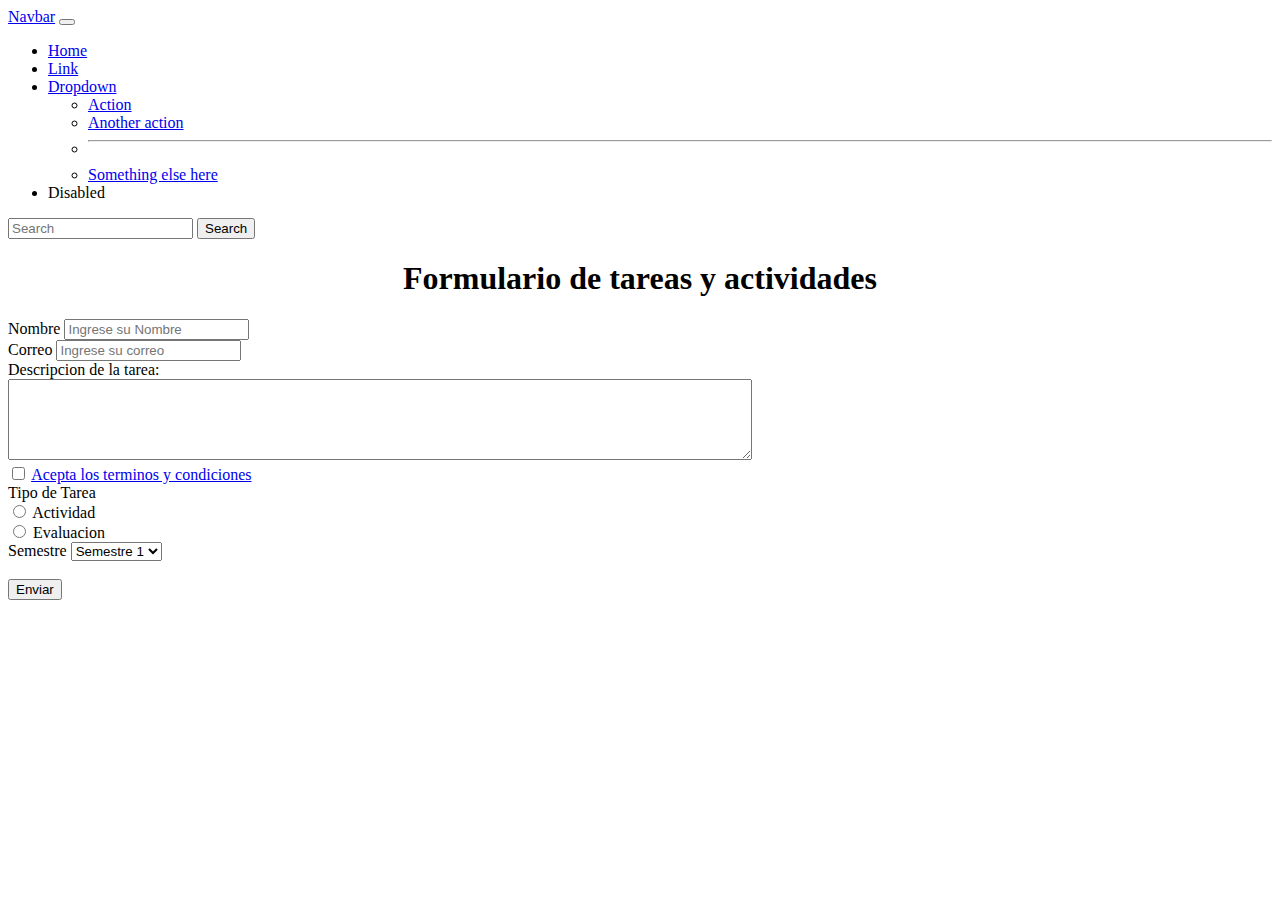
<file: actividad-2/index.html>
<!DOCTYPE html>
<html lang="en">
<head>
    <meta charset="UTF-8">
    <meta name="viewport" content="width=device-width, initial-scale=1.0">
    <title>app Css</title>
    <link href="https://cdn.jsdelivr.net/npm/bootstrap@5.3.1/dist/css/bootstrap.min.css" rel="stylesheet" integrity="sha384-4bw+/aepP/YC94hEpVNVgiZdgIC5+VKNBQNGCHeKRQN+PtmoHDEXuppvnDJzQIu9" crossorigin="anonymous">
    <!-- <link rel="stylesheet" href="./css/index.css"> -->
</head>
<body>
    <!-- <nav>
        <ul>
            <li><a class="active" href="#home">Home</a></li>
            <li><a href="#news">News</a></li>
            <li><a href="#contact">Contact</a></li>
            <li><a href="#about">About</a></li>
        </ul>
    </nav> -->
    <nav class="navbar navbar-expand-lg bg-body-tertiary">
        <div class="container-fluid">
          <a class="navbar-brand" href="#">Navbar</a>
          <button class="navbar-toggler" type="button" data-bs-toggle="collapse" data-bs-target="#navbarSupportedContent" aria-controls="navbarSupportedContent" aria-expanded="false" aria-label="Toggle navigation">
            <span class="navbar-toggler-icon"></span>
          </button>
          <div class="collapse navbar-collapse" id="navbarSupportedContent">
            <ul class="navbar-nav me-auto mb-2 mb-lg-0">
              <li class="nav-item">
                <a class="nav-link active" aria-current="page" href="#">Home</a>
              </li>
              <li class="nav-item">
                <a class="nav-link" href="#">Link</a>
              </li>
              <li class="nav-item dropdown">
                <a class="nav-link dropdown-toggle" href="#" role="button" data-bs-toggle="dropdown" aria-expanded="false">
                  Dropdown
                </a>
                <ul class="dropdown-menu">
                  <li><a class="dropdown-item" href="#">Action</a></li>
                  <li><a class="dropdown-item" href="#">Another action</a></li>
                  <li><hr class="dropdown-divider"></li>
                  <li><a class="dropdown-item" href="#">Something else here</a></li>
                </ul>
              </li>
              <li class="nav-item">
                <a class="nav-link disabled" aria-disabled="true">Disabled</a>
              </li>
            </ul>
            <form class="d-flex" role="search">
              <input class="form-control me-2" type="search" placeholder="Search" aria-label="Search">
              <button class="btn btn-outline-success" type="submit">Search</button>
            </form>
          </div>
        </div>
      </nav>

      <main>
        <div class="container">
        <center>
          <h1>Formulario de tareas y actividades</h1>
        </center>
        <form action="javascript:void(0)" onsubmit="getDatafrom()">
          <label for="txtName">Nombre</label>
          <input required id="txtName" name="txtName" type="text" placeholder="Ingrese su Nombre">
          <br>
          <label for="txtCorreo">Correo</label>
          <input id="txtCorreo" name="txtCorreo" type="email" placeholder="Ingrese su correo">
          <br>
          <label for="txtTarea">Descripcion de la tarea:</label>
          <br>
          <textarea name="txtTarea" id="txtTarea" cols="90" rows="5"></textarea>
          <br>
          <input class="form-check-input" type="checkbox" name="acceptTerms" id="acceptTerms">
          <label class="form-check-label" for="acceptTerms">
            <a href="http://google.com">Acepta los terminos y condiciones</a>
          </label>
          <br>
          <label for="">Tipo de Tarea</label>
          <br>
          <input class="form-check-input" type="radio" name="radioTypeA" id="radioTypeA">
          <label class="form-check-label" for="">Actividad</label>
          <br>
          <input class="form-check-input" type="radio" name="radioTypeB" id="radioTypeB">
          <label class="form-check-label" for="">Evaluacion</label>
          <br>
          <label class="form-label" for="semester">Semestre</label>
          <select name="semester" id="semester">
            <option value="1">Semestre 1</option>
            <option value="2">Semestre 2</option>
            <option value="3">Semestre 3</option>
          </select>
          <br>
          <br>
          <button type="submit">Enviar</button>

        </form>
      </div>
      </main>
    <script src="../ejemplos/index.js"></script>
</body>
</html>
</file>
<file: actividad-2/css/index.css>
nav > ul {
    list-style-type: none ;
    margin: 0;
    padding: 0;
    overflow: hidden;
    background-color: #333;
}

nav > ul > li {
    float: left;

}

nav > ul > li a {
    display: block;
    color: white;
    text-align: center;
    padding: 14px 16px;
    text-decoration: none;

}

nav > ul > li a:hover {
    background-color: #111;
} 

ul {
    list-style-type: disc;
}
.container {
    border: 1px solid red;
    width: 300px;
    height: 300px;
}
.element {
    border: 1px solid #000;
    width: 200px;
    height: 200px;
    margin: 25px;
}
</file>
